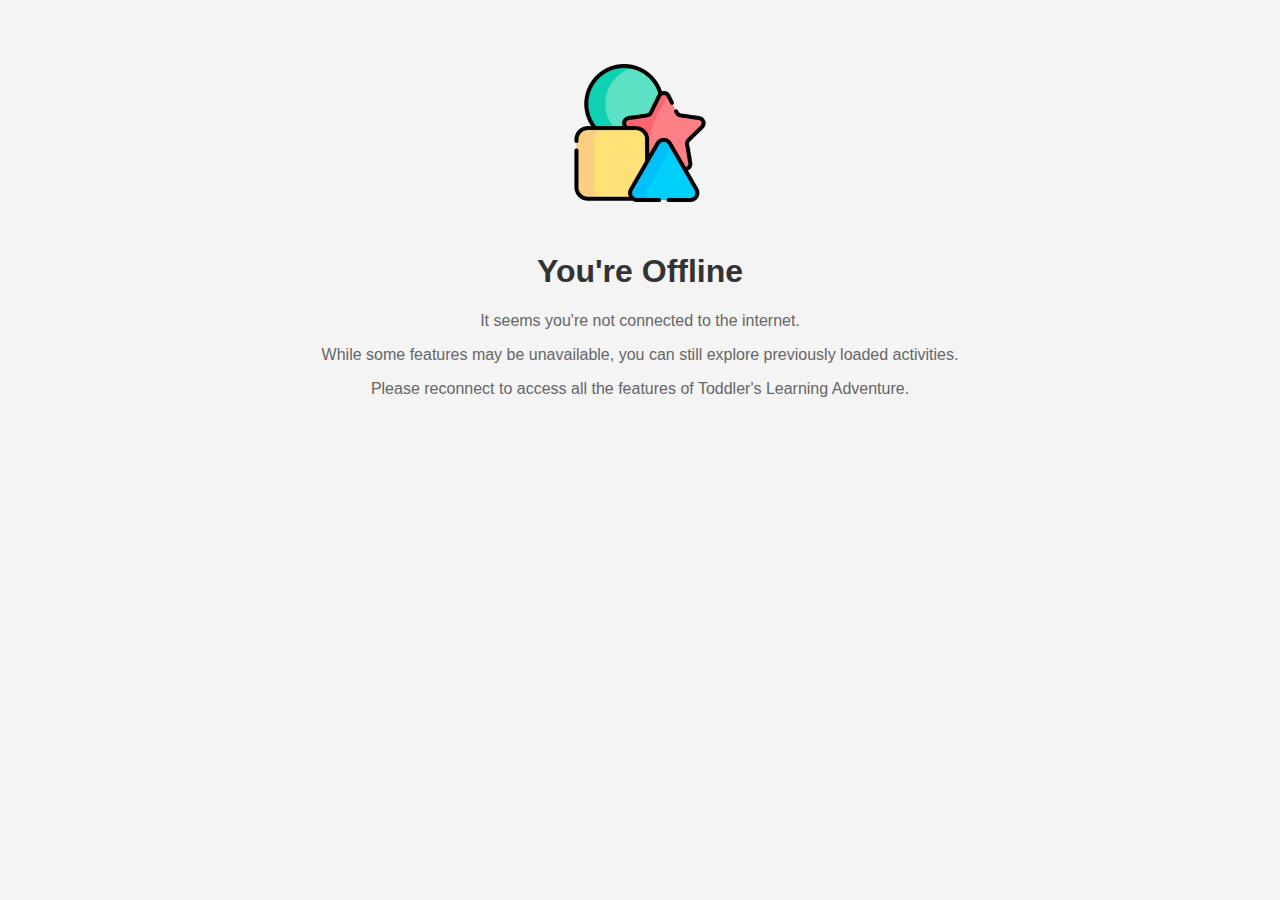
<file: offline.html>
<!DOCTYPE html>
<html lang="en">
<head>
    <meta charset="UTF-8">
    <meta name="viewport" content="width=device-width, initial-scale=1.0">
    <title>Offline - Toddler's Learning Adventure</title>
    <style>
        body {
            font-family: Arial, sans-serif;
            text-align: center;
            padding: 50px;
            background-color: #f4f4f4;
        }
        h1 {
            color: #333;
        }
        p {
            color: #666;
        }
        .logo {
            width: 150px;
            margin-bottom: 20px;
        }
    </style>
</head>
<body>
    <img src="/assets/icons/icon512.png" alt="App Logo" class="logo">
    <h1>You're Offline</h1>
    <p>It seems you're not connected to the internet.</p>
    <p>While some features may be unavailable, you can still explore previously loaded activities.</p>
    <p>Please reconnect to access all the features of Toddler's Learning Adventure.</p>
</body>
</html>
</file>
